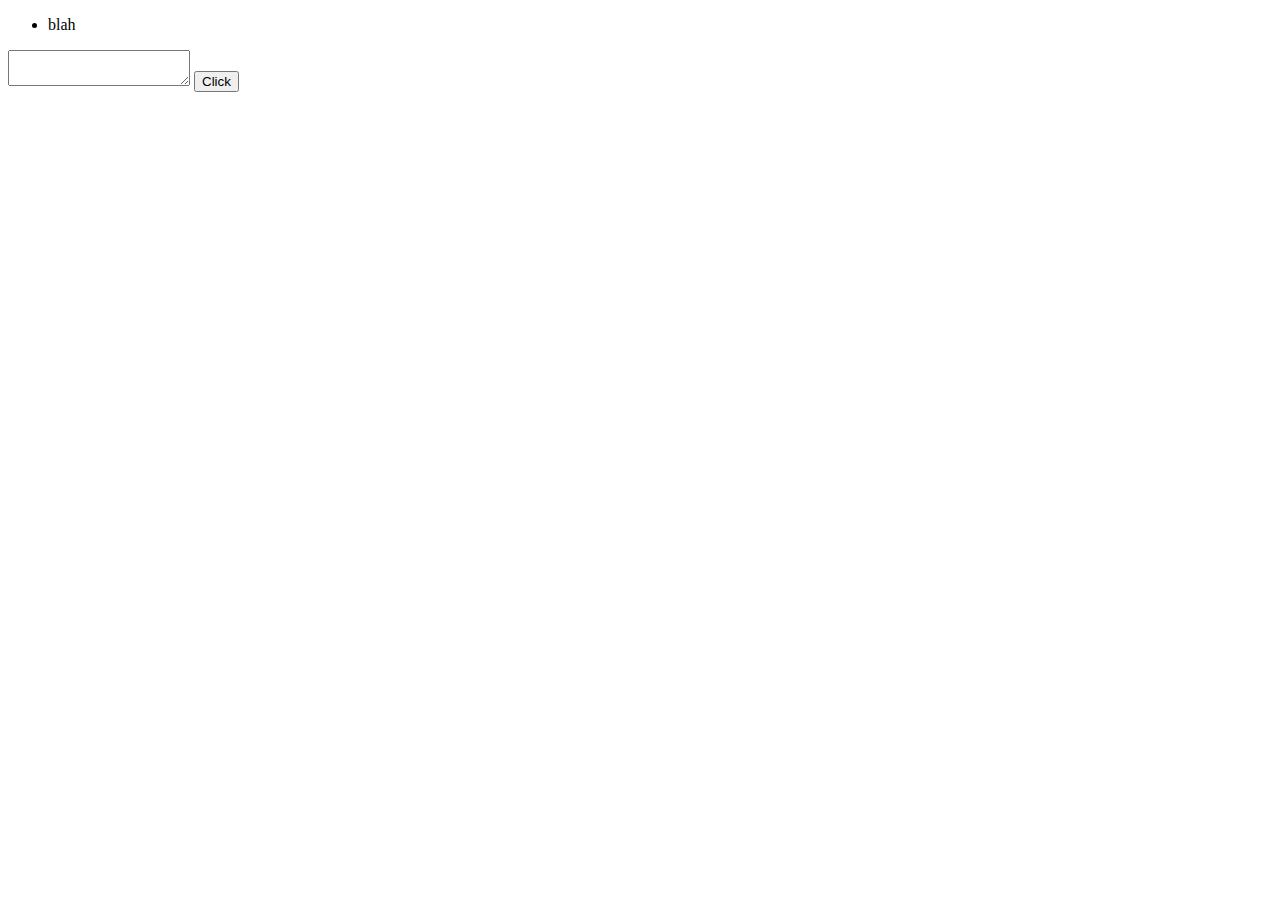
<file: index.html>
<!DOCTYPE html>
<html>
    <head>
        <title>Zombie Apocalypse</title>
        <script data-main="scripts/main" src="scripts/vendor/require-2.1.8.js"></script>
    </head>
    <body>
        <div id="content" />
    </body>
</html>
</file>
